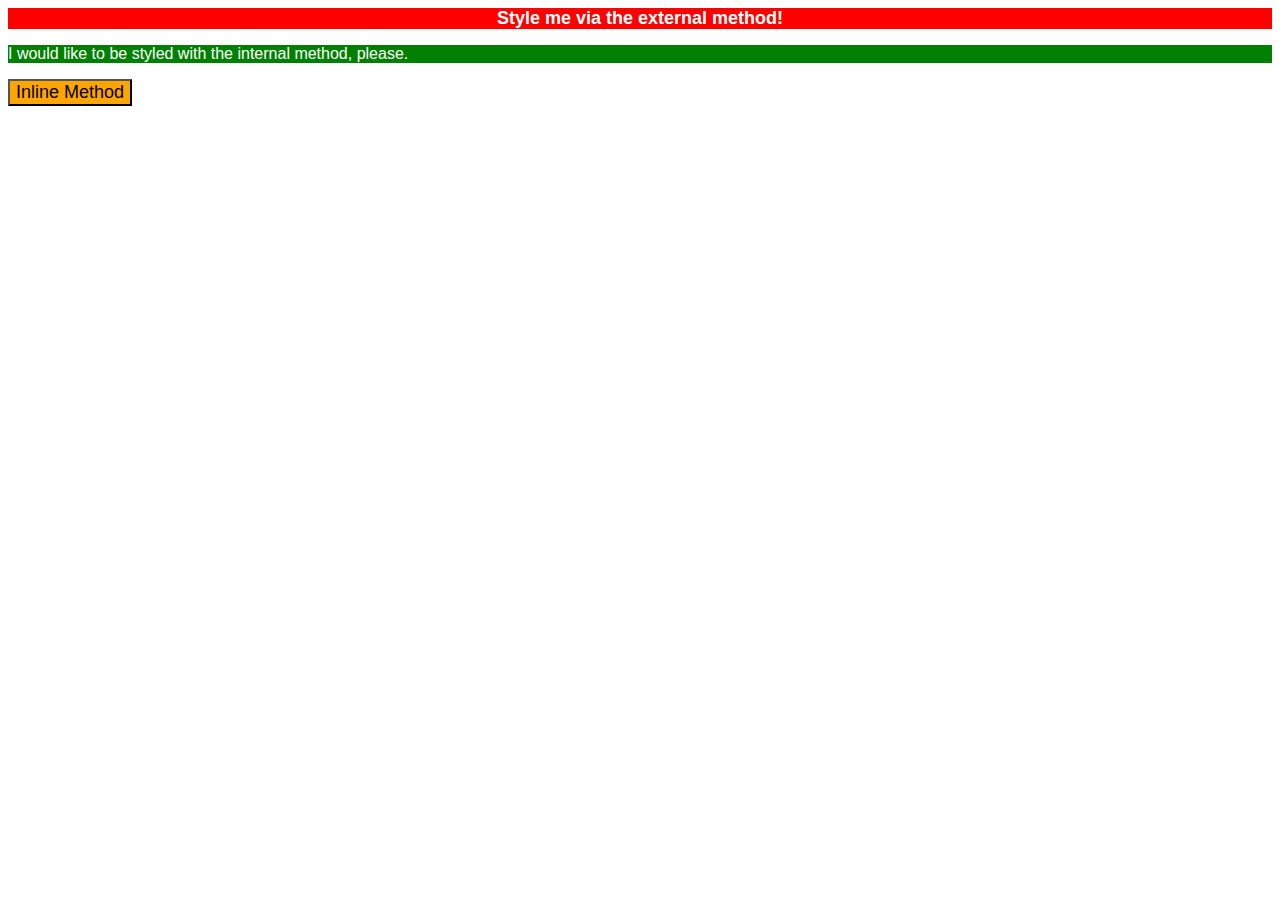
<file: foundations/01-css-methods/index.html>
<!DOCTYPE html>
<html lang="en">
  <head>
    <link rel="stylesheet" href="styles.css">
    <meta charset="UTF-8">
    <meta http-equiv="X-UA-Compatible" content="IE=edge">
    <meta name="viewport" content="width=device-width, initial-scale=1.0">
    <title>Methods for Adding CSS</title>
    <style>
      p {
        font-family:'Gill Sans', 'Gill Sans MT', Calibri, 'Trebuchet MS', sans-serif;
        color:white;
        background-color: green;
      }
    </style>
  </head>
  <body>
    <div>Style me via the external method!</div>
    <p>I would like to be styled with the internal method, please.</p>
    <button style="background-color: orange; font-size: 18px;">Inline Method</button>
  </body>
</html>
</file>
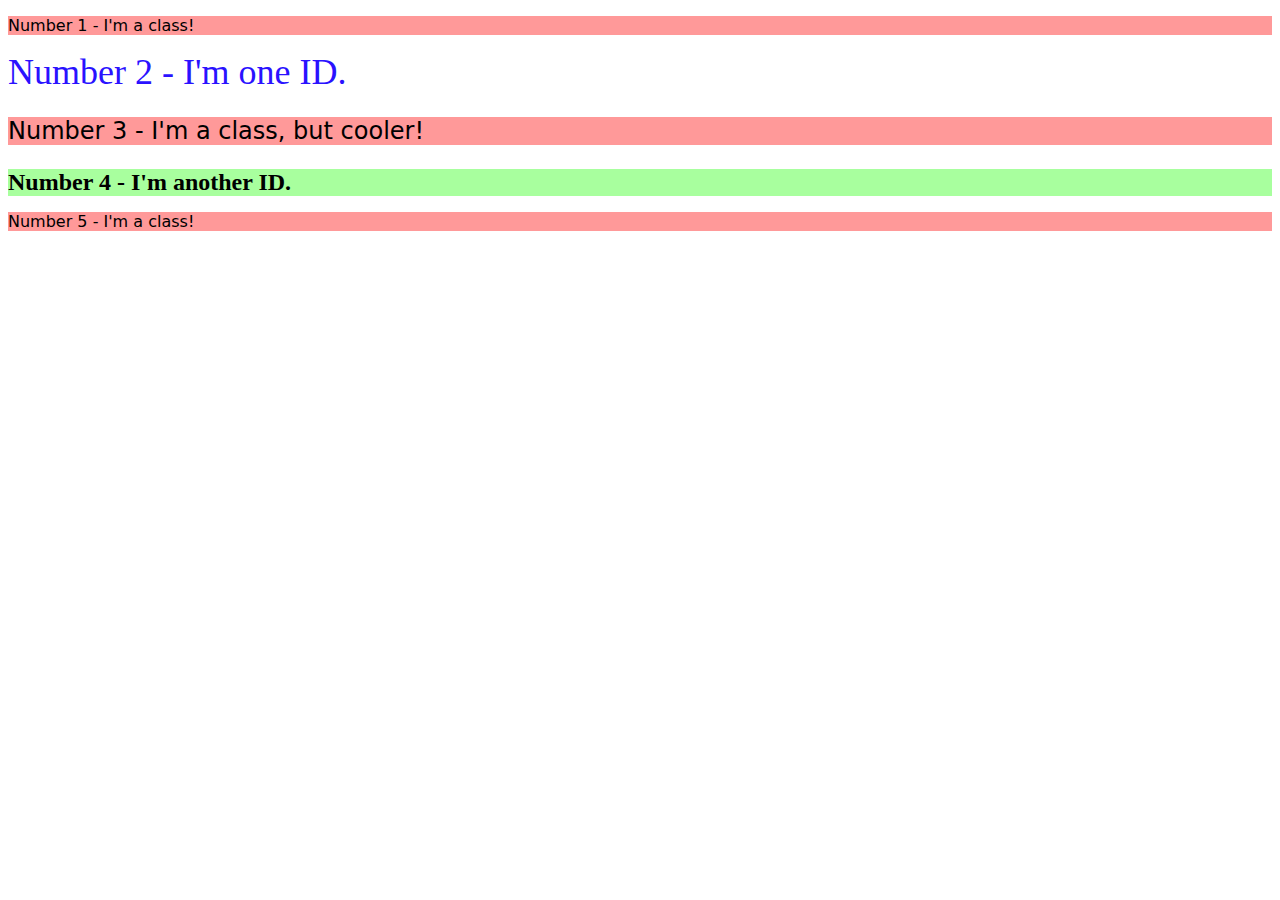
<file: foundations/02-class-id-selectors/index.html>
<!DOCTYPE html>
<html lang="en">
  <head>
    <meta charset="UTF-8">
    <meta http-equiv="X-UA-Compatible" content="IE=edge">
    <meta name="viewport" content="width=device-width, initial-scale=1.0">
    <title>Class and ID Selectors</title>
    <link rel="stylesheet" href="style.css">
  </head>
  <body>
    <p class="odd">Number 1 - I'm a class!</p>
    <div id="number-two">Number 2 - I'm one ID.</div>
    <p class="odd oddly">Number 3 - I'm a class, but cooler!</p>
    <div id="number-four">Number 4 - I'm another ID.</div>
    <p class="odd">Number 5 - I'm a class!</p>
  </body>
</html>
</file>
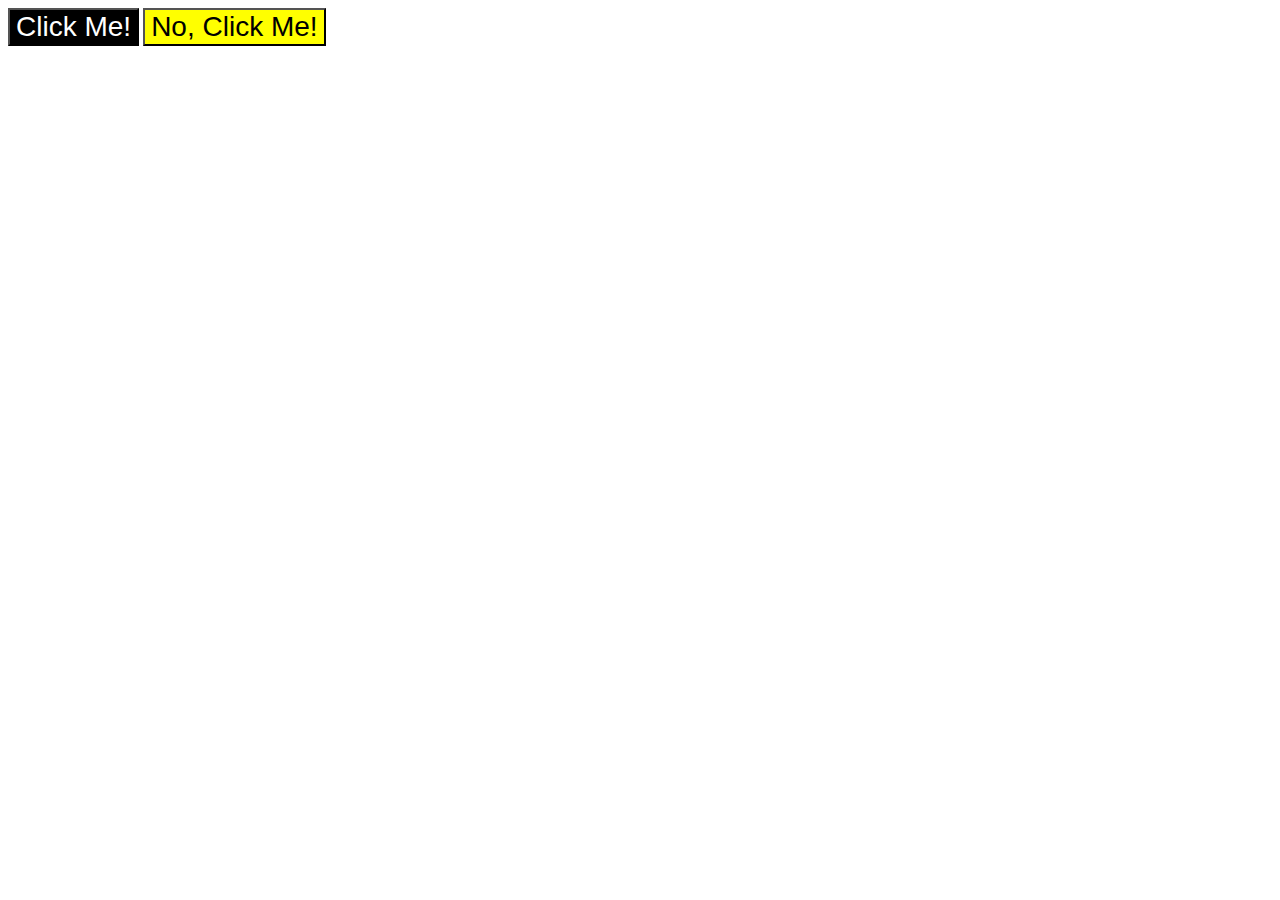
<file: foundations/03-grouping-selectors/index.html>
<!DOCTYPE html>
<html lang="en">
  <head>
    <meta charset="UTF-8">
    <meta http-equiv="X-UA-Compatible" content="IE=edge">
    <meta name="viewport" content="width=device-width, initial-scale=1.0">
    <title>Grouping Selectors</title>
    <link rel="stylesheet" href="style.css">
  </head>
  <body>
    <button class="one">Click Me!</button>
    <button class="two">No, Click Me!</button>
  </body>
</html>
</file>
<file: foundations/01-css-methods/styles.css>
div {
    font-family:Verdana, Geneva, Tahoma, sans-serif;
    font-size: 18px;
    font-weight: bold;
    text-align: center;
    background-color: red;
    color: white;
}
</file>
<file: foundations/02-class-id-selectors/style.css>
.odd {
    background-color: rgba(255, 153, 153, 1);
    font-family:  Verdana, "DejaVu Sans", sans-serif;

}

#number-two {
    color: rgb(42, 18, 255);
    font-size: 36px;
}

.oddly {
    font-size: 24px;
}

#number-four {
    background-color: rgba(168, 255, 158, 1);
    font-size: 24px;
    font-weight: bold;
}
</file>
<file: foundations/03-grouping-selectors/style.css>
button {
    font-size: 28px;
    font-family: Helvetica, "Times New Roman" sans-serif;
}

.one {
    background-color: #000000;
    color: #ffffff;
}

.two {
    background-color: #ffff00;
}
</file>
